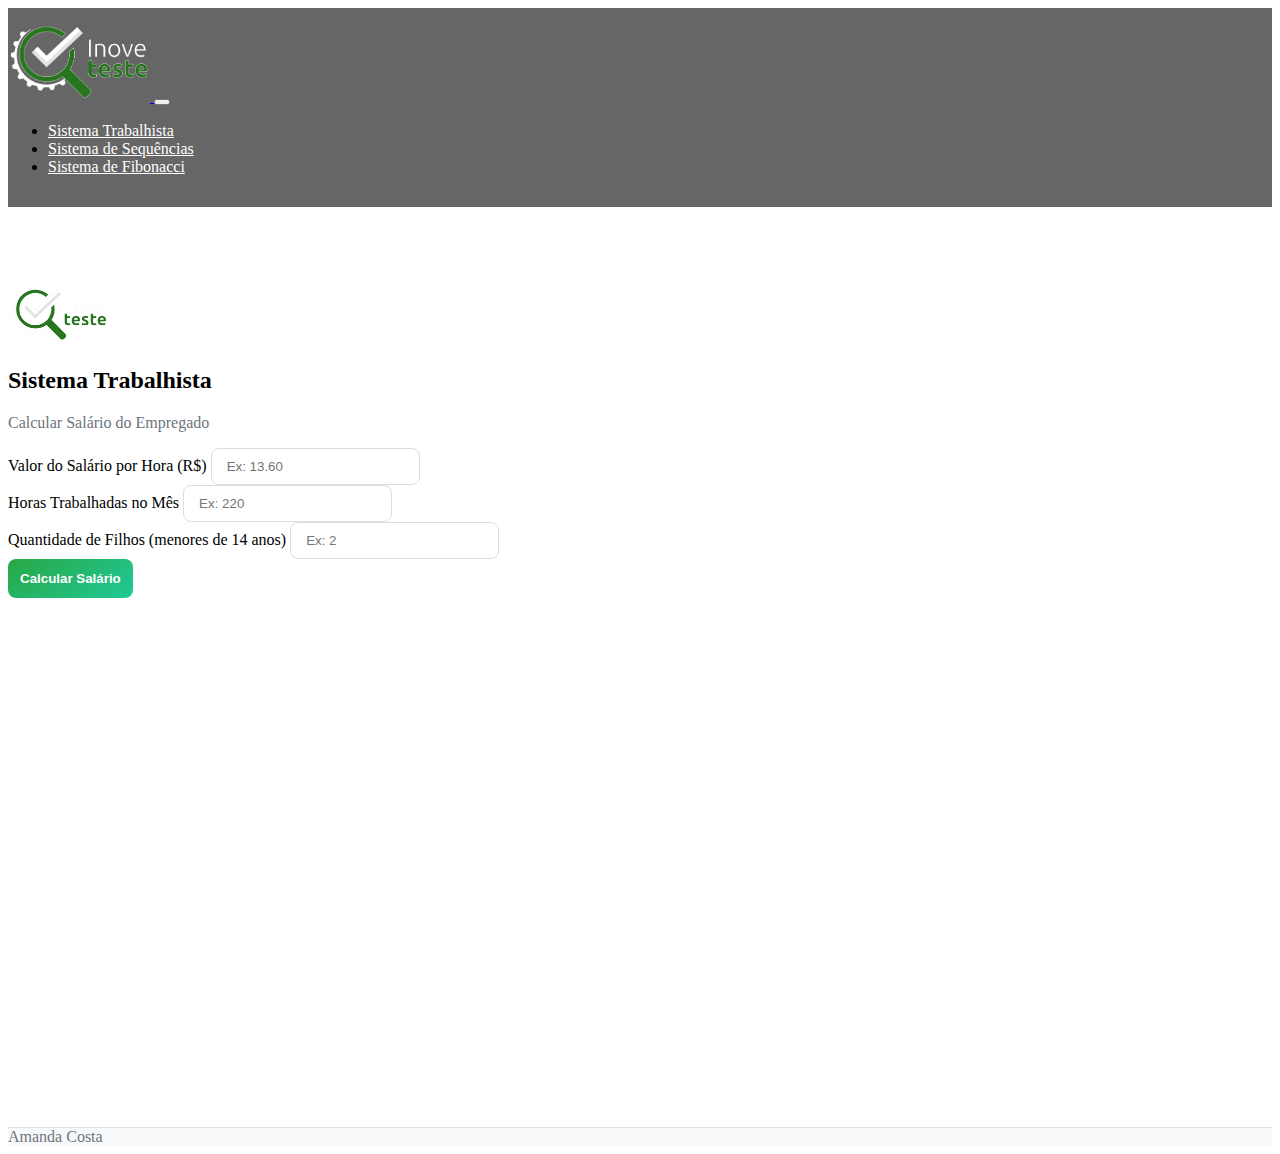
<file: index.html>
<!DOCTYPE html>
<html lang="pt-br">
<head>
  <meta charset="utf-8">
  <meta name="viewport" content="width=device-width, initial-scale=1, shrink-to-fit=no">
  
  <!-- Bootstrap CSS -->
  <link rel="stylesheet" href="https://stackpath.bootstrapcdn.com/bootstrap/4.1.3/css/bootstrap.min.css" integrity="sha384-MCw98/SFnGE8fJT3GXwEOngsV7Zt27NXFoaoApmYm81iuXoPkFOJwJ8ERdknLPMO" crossorigin="anonymous">
  
  <!-- Font Awesome -->
  <link rel="stylesheet" href="https://use.fontawesome.com/releases/v5.3.1/css/all.css" integrity="sha384-mzrmE5qonljUremFsqc01SB46JvROS7bZs3IO2EmfFsd15uHvIt+Y8vEf7N7fWAU" crossorigin="anonymous">
  
  <!-- Estilo CSS -->
  <link rel="stylesheet" type="text/css" href="css/style.css">
  
  <title>Sistema Trabalhista</title>
  <link rel="icon" href="imagens/logo.png">
</head>
<body>
    
    <header> <!--Inicio cabeçalho-->
        <nav class="navbar navbar-expand-md fixed-top header-transparent">
            <div class="container">
                <a href="index.html" class="navbar-brand">
                    <img src="imagens/logo.png" width="142" alt="Logo">
                </a>

            <button class="navbar-toggler" data-toggle="collapse" data-target="#nav-main">
                <i class="fas fa-bars text-white"></i>
            </button>

            <div class="collapse navbar-collapse" id="nav-main">
                <ul class="navbar-nav ml-auto">
                    <li class="nav-item">
                        <a href="index.html" class="nav-link">Sistema Trabalhista</a>
                    </li>
                    <li class="nav-item">
                        <a href="sequencias.html" class="nav-link">Sistema de Sequências</a>
                    </li>
                    <li class="nav-item">
                        <a href="fibonacci.html" class="nav-link">Sistema de Fibonacci</a>
                    </li>

                </ul>
            </div>
            </div>
        </nav>
    </header> <!--Fim cabeçalho-->
    
    <main class="main-content">
        <div class="container-fluid min-vh-100 d-flex align-items-center justify-content-center">
            <div class="card shadow-lg p-4" style="width: 100%; max-width: 600px;">
                <div class="text-center mb-4">
                    <img src="imagens/logo.png" width="100" alt="Logo">
                    <h2 class="mt-3">Sistema Trabalhista</h2>
                    <p class="text-muted">Calcular Salário do Empregado</p>
                </div>
                
                <form id="formSalario">
                    <div class="form-group">
                        <label for="salarioHora">Valor do Salário por Hora (R$)</label>
                        <input type="number" step="0.01" id="salarioHora" name="salarioHora" class="form-control" placeholder="Ex: 13.60" required>
                    </div>
                    
                    <div class="form-group">
                        <label for="horasTrabalhadas">Horas Trabalhadas no Mês</label>
                        <input type="number" id="horasTrabalhadas" name="horasTrabalhadas" class="form-control" placeholder="Ex: 220" required>
                    </div>
                    
                    <div class="form-group">
                        <label for="quantidadeFilhos">Quantidade de Filhos (menores de 14 anos)</label>
                        <input type="number" id="quantidadeFilhos" name="quantidadeFilhos" class="form-control" placeholder="Ex: 2" required>
                    </div>
                    
                    <button type="submit" class="btn btn-verde btn-block mb-3">Calcular Salário</button>
                </form>

                <!-- Resultado -->
                <div id="resultados" class="mt-4" style="display: none;">
                    <h4 class="text-center">Resultado do Cálculo</h4>
                    
                    <div class="alert alert-info">
                        <strong>Salário Bruto:</strong> R$ <span id="salarioBruto">0,00</span>
                    </div>
                    
                    <div class="alert alert-success">
                        <strong>Salário Família:</strong> R$ <span id="salarioFamilia">0,00</span>
                    </div>
                    
                    <div class="alert alert-primary">
                        <strong>Salário Líquido:</strong> R$ <span id="salarioLiquido">0,00</span>
                    </div>
                </div>
            </div>
        </div>
    </main>

    <!-- Rodapé -->
    <footer class="footer mt-auto py-3 bg-light">
        <div class="container text-center">
            <span class="text-muted">Amanda Costa</span>
        </div>
    </footer>
    
    <!-- Scripts -->
     <script>
        document.getElementById('formSalario').addEventListener('submit', function(e) {e.preventDefault();
        // Valores dos inputs
        const salarioHora = parseFloat(document.getElementById('salarioHora').value);
        const horasTrabalhadas = parseInt(document.getElementById('horasTrabalhadas').value);
        const quantidadeFilhos = parseInt(document.getElementById('quantidadeFilhos').value);
    
        // Calcular salario bruto
        const salarioBruto = salarioHora * horasTrabalhadas;

        //Salaio hora
        if (salarioHora <= 0) {
            alert("Valor negativo");
            return
        }
    
        // Calcular salário família
        let valorPorFilho;
        if (salarioBruto <= 788.00) {
            valorPorFilho = 30.50;
        } else if (salarioBruto <= 1100.00) {
            valorPorFilho = 18.50;
        } else {
            valorPorFilho = 11.90;
        }
        
        const salarioFamilia = valorPorFilho * quantidadeFilhos;
    
        // Calcular salário líquido
        const salarioLiquido = salarioBruto + salarioFamilia;
    
        // Mostrar resultados
        document.getElementById('salarioBruto').textContent = salarioBruto.toFixed(2);
        document.getElementById('salarioFamilia').textContent = salarioFamilia.toFixed(2);
        document.getElementById('salarioLiquido').textContent = salarioLiquido.toFixed(2);
        document.getElementById('resultados').style.display = 'block';
     });
    </script>

    <script src="https://code.jquery.com/jquery-3.3.1.slim.min.js" integrity="sha384-q8i/X+965DzO0rT7abK41JStQIAqVgRVzpbzo5smXKp4YfRvH+8abtTE1Pi6jizo" crossorigin="anonymous"></script>
    <script src="https://cdnjs.cloudflare.com/ajax/libs/popper.js/1.14.3/umd/popper.min.js" integrity="sha384-ZMP7rVo3mIykV+2+9J3UJ46jBk0WLaUAdn689aCwoqbBJiSnjAK/l8WvCWPIPm49" crossorigin="anonymous"></script>
    <script src="https://stackpath.bootstrapcdn.com/bootstrap/4.1.3/js/bootstrap.min.js" integrity="sha384-ChfqqxuZUCnJSK3+MXmPNIyE6ZbWh2IMqE241rYiqJxyMiZ6OW/JmZQ5stwEULTy" crossorigin="anonymous"></script>
</body>
</html>
</file>
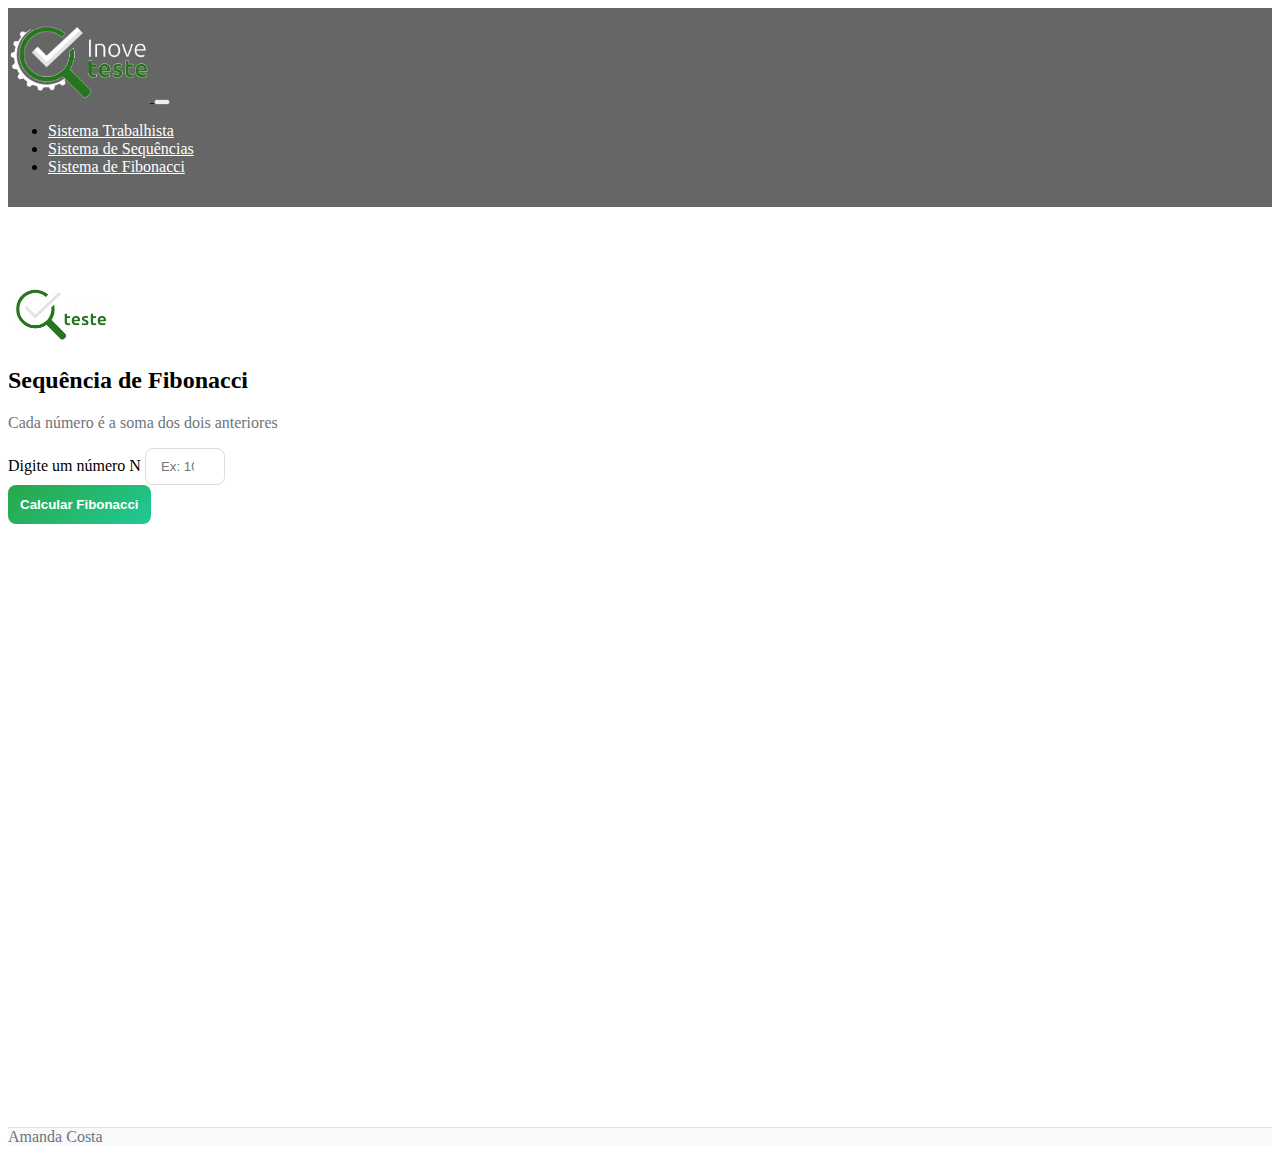
<file: fibonacci.html>
<!DOCTYPE html>
<html lang="pt-br">
<head>
  <meta charset="utf-8">
  <meta name="viewport" content="width=device-width, initial-scale=1, shrink-to-fit=no">
  
  <!-- Bootstrap CSS -->
  <link rel="stylesheet" href="https://stackpath.bootstrapcdn.com/bootstrap/4.1.3/css/bootstrap.min.css" integrity="sha384-MCw98/SFnGE8fJT3GXwEOngsV7Zt27NXFoaoApmYm81iuXoPkFOJwJ8ERdknLPMO" crossorigin="anonymous">
  
  <!-- Font Awesome -->
  <link rel="stylesheet" href="https://use.fontawesome.com/releases/v5.3.1/css/all.css" integrity="sha384-mzrmE5qonljUremFsqc01SB46JvROS7bZs3IO2EmfFsd15uHvIt+Y8vEf7N7fWAU" crossorigin="anonymous">
  
  <!-- Estilo CSS -->
  <link rel="stylesheet" type="text/css" href="css/style.css">
  
  <title>Sistema de Fibonacci</title>
  <link rel="icon" href="imagens/logo.png">
</head>
<body>
    
    <header> <!--Inicio cabeçalho-->
        <nav class="navbar navbar-expand-md fixed-top header-transparent">
            <div class="container">
                <a href="index.html" class="navbar-brand">
                    <img src="imagens/logo.png" width="142" alt="Logo">
                </a>

            <button class="navbar-toggler" data-toggle="collapse" data-target="#nav-main">
                <i class="fas fa-bars text-white"></i>
            </button>

            <div class="collapse navbar-collapse" id="nav-main">
                <ul class="navbar-nav ml-auto">
                    <li class="nav-item">
                        <a href="index.html" class="nav-link">Sistema Trabalhista</a>
                    </li>
                    <li class="nav-item">
                        <a href="sequencias.html" class="nav-link">Sistema de Sequências</a>
                    </li>
                    <li class="nav-item">
                        <a href="fibonacci.html" class="nav-link">Sistema de Fibonacci</a>
                    </li>
                </ul>
            </div>
            </div>
        </nav>
    </header> <!--Fim cabeçalho-->
    
    <!-- Fibonacci -->
    <main class="main-content">
        <div class="container-fluid min-vh-100 d-flex align-items-center justify-content-center">
            <div class="card shadow-lg p-4" style="width: 100%; max-width: 600px;">
                <div class="text-center mb-4">
                    <img src="imagens/logo.png" width="100" alt="Logo">
                    <h2 class="mt-3">Sequência de Fibonacci</h2>
                    <p class="text-muted">Cada número é a soma dos dois anteriores</p>
                </div>
                
                <form id="formFibonacci">
                    <div class="form-group">
                        <label for="numeroN">Digite um número N</label>
                        <input type="number" id="numeroN" name="numeroN" class="form-control" placeholder="Ex: 10" min="1" max="50" required>
                    </div>
                    
                    <button type="submit" class="btn btn-verde btn-block mb-3">
                        Calcular Fibonacci
                    </button>
                </form>

                <!-- Resultados -->
                <div id="resultados" class="mt-4" style="display: none;">
                    <h4 class="text-center mb-3">Resultado</h4>
                    
                    <div class="resultado-item">
                        <h6>Primeiros <span id="quantidadeN">N</span> números de Fibonacci:</h6>
                        <div class="bg-light p-3 rounded">
                            <span id="sequenciaFibonacci" class="sequencia-fibonacci">-</span>
                        </div>
                    </div>
                    
                    <div class="resultado-item mt-3">
                        <h6>O número <span id="numeroVerificado">N</span>:</h6>
                        <div id="statusBox" class="p-2 rounded text-center text-white">
                            <span id="statusFibonacci" class="h5">-</span>
                        </div>
                    </div>
                </div>
            </div>
        </div>
    </main>

    <!-- Rodapé -->
    <footer class="footer mt-auto py-3 bg-light">
        <div class="container text-center">
            <span class="text-muted">Amanda Costa</span>
        </div>
    </footer>
    
    <!-- Scripts -->
    <script>
        // Formulário
        document.getElementById('formFibonacci').addEventListener('submit', function(e) {
            e.preventDefault();
            
            var n = parseInt(document.getElementById('numeroN').value);
            
            if (n > 0 && n <= 50) {
                // Gerar sequência de Fibonacci
                var fibo = [];
                if (n >= 1) fibo[0] = 1;
                
                for (var i = 1; i < n; i++) {
                    if (i % 2 === 0) { var ultimosImpares = [];
                
                for (var j = i-1; j >= 0; j--) {
                    if (fibo[j] % 2 !== 0) { // ímpar
                        ultimosImpares.push(fibo[j]);
                        if (ultimosImpares.length === 3) {
                            break; s
                        }
                    }
                }
                
                var soma = 0;
                for (var k = 0; k < ultimosImpares.length; k++) {
                    soma += ultimosImpares[k];
                }
                
                fibo[i] = soma;
                
            } else { 
                // Fibonacci 
                if (i === 1) {
                    fibo[1] = 1;
                } else {
                    fibo[i] = fibo[i-1] + fibo[i-2];
                }
            }
        }
        
        // Verificar se N está na sequência 
        var estaNaSequencia = false;
        for (var v = 0; v < fibo.length; v++) {
            if (fibo[v] === n) {
                estaNaSequencia = true;
                break;
            }
        }
        
        // Resultados
        document.getElementById('quantidadeN').textContent = n;
        document.getElementById('numeroVerificado').textContent = n;
        document.getElementById('sequenciaFibonacci').textContent = fibo.join(' → ');
        
        var statusBox = document.getElementById('statusBox');
        var statusText = document.getElementById('statusFibonacci');
        
        if (estaNaSequencia) {
            statusBox.style.backgroundColor = '#28a745';
            statusText.innerHTML = 'Faz parte da sequência!';
        } else {
            statusBox.style.backgroundColor = '#dc3545';
            statusText.innerHTML = 'Não faz parte da sequência';
        }
        
        document.getElementById('resultados').style.display = 'block';
        
        // Rola até os resultados
        document.getElementById('resultados').scrollIntoView({ behavior: 'smooth' });
        
    } else {
        alert('Por favor, digite um número entre 1 e 50.');
    }
});
    </script>

    <script src="https://code.jquery.com/jquery-3.3.1.slim.min.js" integrity="sha384-q8i/X+965DzO0rT7abK41JStQIAqVgRVzpbzo5smXKp4YfRvH+8abtTE1Pi6jizo" crossorigin="anonymous"></script>
    <script src="https://cdnjs.cloudflare.com/ajax/libs/popper.js/1.14.3/umd/popper.min.js" integrity="sha384-ZMP7rVo3mIykV+2+9J3UJ46jBk0WLaUAdn689aCwoqbBJiSnjAK/l8WvCWPIPm49" crossorigin="anonymous"></script>
    <script src="https://stackpath.bootstrapcdn.com/bootstrap/4.1.3/js/bootstrap.min.js" integrity="sha384-ChfqqxuZUCnJSK3+MXmPNIyE6ZbWh2IMqE241rYiqJxyMiZ6OW/JmZQ5stwEULTy" crossorigin="anonymous"></script>
</body>
</html>
</file>
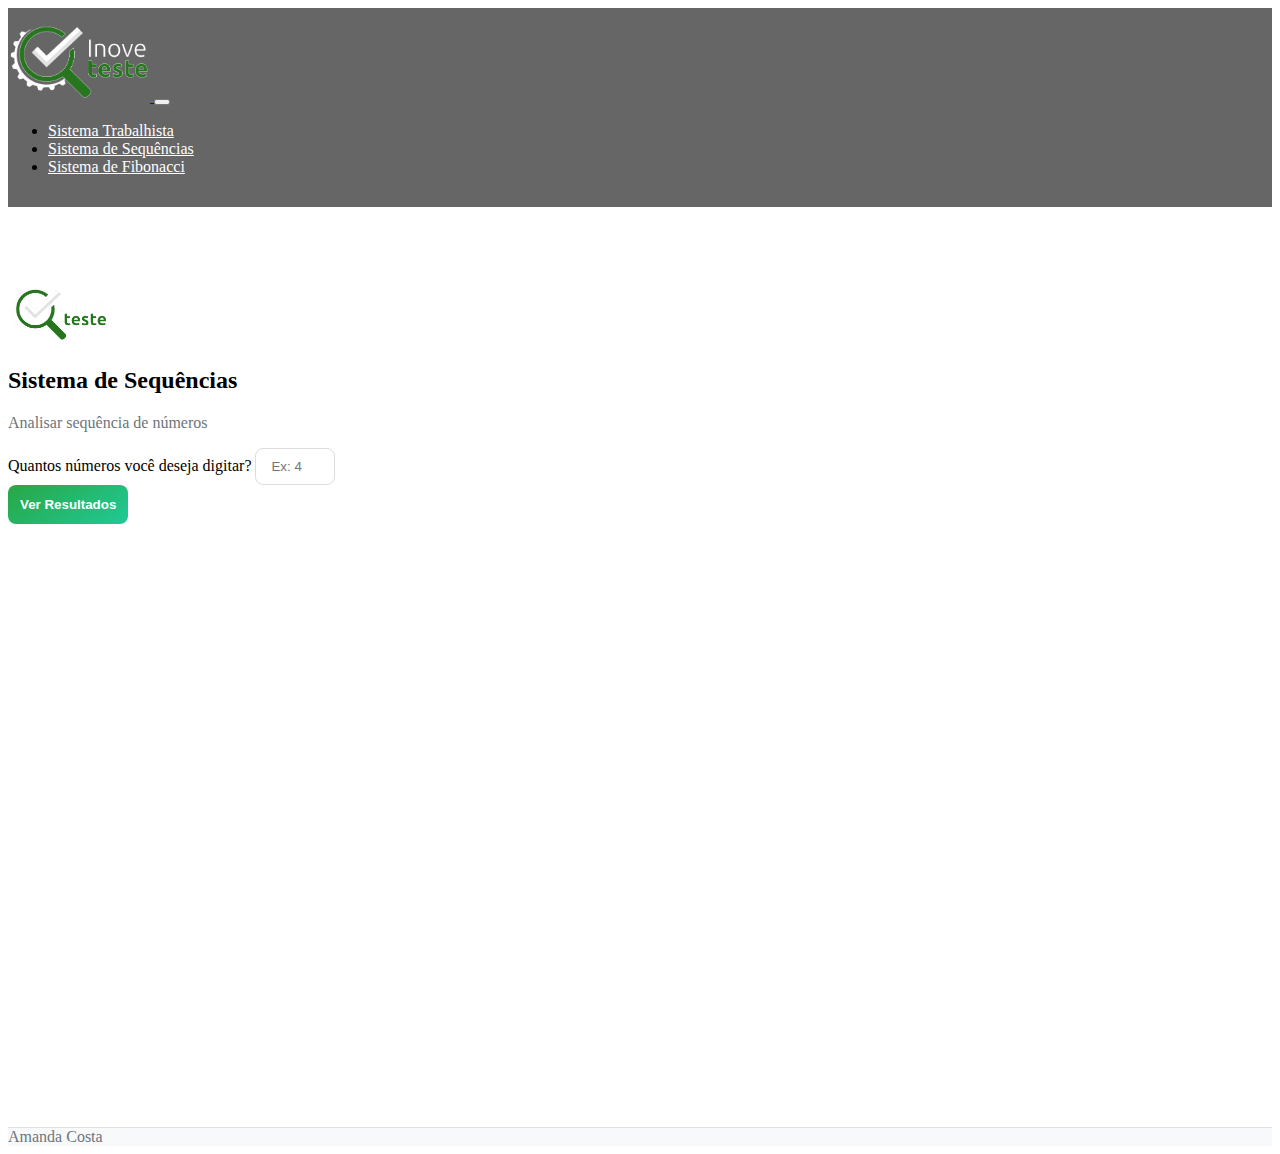
<file: sequencias.html>
<!DOCTYPE html>
<html lang="pt-br">
<head>
  <meta charset="utf-8">
  <meta name="viewport" content="width=device-width, initial-scale=1, shrink-to-fit=no">
  
  <!-- Bootstrap CSS -->
  <link rel="stylesheet" href="https://stackpath.bootstrapcdn.com/bootstrap/4.1.3/css/bootstrap.min.css" integrity="sha384-MCw98/SFnGE8fJT3GXwEOngsV7Zt27NXFoaoApmYm81iuXoPkFOJwJ8ERdknLPMO" crossorigin="anonymous">
  
  <!-- Font Awesome -->
  <link rel="stylesheet" href="https://use.fontawesome.com/releases/v5.3.1/css/all.css" integrity="sha384-mzrmE5qonljUremFsqc01SB46JvROS7bZs3IO2EmfFsd15uHvIt+Y8vEf7N7fWAU" crossorigin="anonymous">
  
  <!-- Estilo CSS -->
  <link rel="stylesheet" type="text/css" href="css/style.css">
  
  <title>Sistema de Sequências</title>
  <link rel="icon" href="imagens/logo.png">
</head>
<body>
    
    <header> <!--Inicio cabeçalho-->
        <nav class="navbar navbar-expand-md fixed-top header-transparent">
            <div class="container">
                <a href="index.html" class="navbar-brand">
                    <img src="imagens/logo.png" width="142" alt="Logo">
                </a>

            <button class="navbar-toggler" data-toggle="collapse" data-target="#nav-main">
                <i class="fas fa-bars text-white"></i>
            </button>

            <div class="collapse navbar-collapse" id="nav-main">
                <ul class="navbar-nav ml-auto">
                    <li class="nav-item">
                        <a href="index.html" class="nav-link">Sistema Trabalhista</a>
                    </li>
                    <li class="nav-item">
                        <a href="sequencias.html" class="nav-link">Sistema de Sequências</a>
                    </li>
                    <li class="nav-item">
                        <a href="fibonacci.html" class="nav-link">Sistema de Fibonacci</a>
                    </li>

                </ul>
            </div>
            </div>
        </nav>
    </header> <!--Fim cabeçalho-->
    
    <!-- Sequências -->
    <main class="main-content">
        <div class="container-fluid min-vh-100 d-flex align-items-center justify-content-center">
            <div class="card shadow-lg p-4" style="width: 100%; max-width: 600px;">
                <div class="text-center mb-4">
                    <img src="imagens/logo.png" width="100" alt="Logo">
                    <h2 class="mt-3">Sistema de Sequências</h2>
                    <p class="text-muted">Analisar sequência de números</p>
                </div>
                
                <form id="formSequencia">
                    <div class="form-group">
                        <label for="quantidade">Quantos números você deseja digitar?</label>
                        <input type="number" id="quantidade" name="quantidade" class="form-control" placeholder="Ex: 4 (máximo 10)" min="1" max="10" required>
                    </div>
                    
                    <div id="camposNumeros" class="mb-3">
                        <!-- Aqui vão aparecer os campos dos números -->
                    </div>
                    
                    <button type="submit" class="btn btn-verde btn-block mb-3">
                        Ver Resultados
                    </button>
                </form>

                <!-- Resultados -->
                <div id="resultados" class="mt-4" style="display: none;">
                    <h4 class="text-center mb-3">Resultado</h4>
                    
                    <div class="resultado-item">
                        <h6>Sequência digitada:</h6>
                        <div class="bg-light p-3 rounded">
                            <span id="sequenciaDigitada" class="font-weight-bold">-</span>
                        </div>
                    </div>
                    
                    <div class="resultado-item mt-3">
                        <h6>Menor número:</h6>
                        <div class="bg-success text-white p-2 rounded text-center">
                            <span id="menorNumero" class="h5">-</span>
                        </div>
                    </div>
                    
                    <div class="resultado-item mt-3">
                        <h6>Maior número:</h6>
                        <div class="bg-primary text-white p-2 rounded text-center">
                            <span id="maiorNumero" class="h5">-</span>
                        </div>
                    </div>

                    <div class="resultado-item mt-3">
                        <h6>Segundo maior número:</h6>
                        <div class="bg-warning text-dark p-2 rounded text-center">
                            <span id="segundoM" class="h5">-</span>
                        </div>
                    </div>
                </div>
            </div>
        </div>
    </main>

    <!-- Rodapé -->
    <footer class="footer mt-auto py-3 bg-light">
        <div class="container text-center">
            <span class="text-muted">Amanda Costa</span>
        </div>
    </footer>
    
    <!-- Scripts -->
    <script>
        var inputQuantidade = document.getElementById('quantidade');
        
        inputQuantidade.addEventListener('input', function() {
            // Pega o valor digitado
            var qtd = parseInt(this.value);
            var divCampos = document.getElementById('camposNumeros');
            
            // Limpa os campos que tinham antes
            divCampos.innerHTML = '';
            
            // Só cria campos se o número for entre 1 e 10
            if (qtd > 0 && qtd <= 10) {
                for (var i = 1; i <= qtd; i++) {
                    // Cria um grupo para cada número
                    var novoCampo = document.createElement('div');
                    novoCampo.className = 'form-group';
                    
                    // HTML do campo
                    novoCampo.innerHTML = `
                        <label for="num${i}">Número ${i}:</label>
                        <input type="number" id="num${i}" class="form-control" placeholder="Digite o ${i}º número" required>
                    `;
                    
                    // Adiciona na página
                    divCampos.appendChild(novoCampo);
                }
            }
        });

        // Quando enviar o formulário
        var form = document.getElementById('formSequencia');
        
        form.addEventListener('submit', function(evento) {
            evento.preventDefault(); 
            
            var qtd = parseInt(document.getElementById('quantidade').value);
            var listaNumeros = [];
            var tudoOk = true;
            
            // Pega todos os números digitados
            for (var i = 1; i <= qtd; i++) {
                var campoNumero = document.getElementById('num' + i);
                var valor = parseFloat(campoNumero.value);
                
                // Verifica se o número é válido
                if (isNaN(valor)) {
                    alert('Digite um número válido no campo ' + i);
                    tudoOk = false;
                    break;
                }
                
                listaNumeros.push(valor);
            }
            
            if (tudoOk && listaNumeros.length === qtd) {
                // Encontra o menor número
                var menor = listaNumeros[0];
                for (var i = 1; i < listaNumeros.length; i++) {
                    if (listaNumeros[i] < menor) {
                        menor = listaNumeros[i];
                    }
                }

                // Encontra o maior número
                var maior = listaNumeros[0];
                for (var i = 1; i < listaNumeros.length; i++) {
                    if (listaNumeros[i] > maior) {
                        maior = listaNumeros[i];
                    }
                }
                
                // Encontra o Segundo maior número  
                var segundoM = -Infinity;
                
                for (var i = 0; i < listaNumeros.length; i++) {
                    if (listaNumeros[i] > segundoM && listaNumeros[i] < maior) {
                        segundoM = listaNumeros[i];
                    }
                }
                
                // Mostra o resultado 
                document.getElementById('sequenciaDigitada').textContent = listaNumeros.join(', ');
                document.getElementById('menorNumero').textContent = menor;
                document.getElementById('maiorNumero').textContent = maior;
                document.getElementById('segundoM').textContent = segundoM;
                document.getElementById('resultados').style.display = 'block';
                
                // Rola até os resultados
                document.getElementById('resultados').scrollIntoView({ behavior: 'smooth' });
            }
        });
    </script>

    <script src="https://code.jquery.com/jquery-3.3.1.slim.min.js" integrity="sha384-q8i/X+965DzO0rT7abK41JStQIAqVgRVzpbzo5smXKp4YfRvH+8abtTE1Pi6jizo" crossorigin="anonymous"></script>
    <script src="https://cdnjs.cloudflare.com/ajax/libs/popper.js/1.14.3/umd/popper.min.js" integrity="sha384-ZMP7rVo3mIykV+2+9J3UJ46jBk0WLaUAdn689aCwoqbBJiSnjAK/l8WvCWPIPm49" crossorigin="anonymous"></script>
    <script src="https://stackpath.bootstrapcdn.com/bootstrap/4.1.3/js/bootstrap.min.js" integrity="sha384-ChfqqxuZUCnJSK3+MXmPNIyE6ZbWh2IMqE241rYiqJxyMiZ6OW/JmZQ5stwEULTy" crossorigin="anonymous"></script>
</body>
</html>
</file>
<file: css/style.css>
/* CABEÇALHO */
.header-transparent {
    padding: 15px 0px;
    background: rgba(0,0,0,0.6);
}

.main-content {
    padding-top: 80px;
    min-height: calc(100vh - 60px); 
}

/* Links */
.header-transparent .nav-link {
    color: white;
}

.header-transparent .nav-link:hover {
    color: #cda5ee;
}

/* Sistemas */
.btn-verde {
    background-color: #3c7c11;
    color: white;
    border: none;
}

.btn-verde:hover {
    background-color: #255806;
    color: white;
}

.alert {
    border: none;
    border-radius: 8px;
}

.alert-info {
    background-color: #e9ecef;
    color: #495057;
}

.alert-success {
    background-color: #d4edda;
    color: #155724;
}

.alert-primary {
    background-color: #cce5ff;
    color: #004085;
}

/* Rodapé */
.footer {
    background-color: #f8f9fa;
    border-top: 1px solid #dee2e6;
}

.resultado-item {
    margin-bottom: 1rem;
}

.resultado-item h6 {
    color: #555;
    margin-bottom: 0.5rem;
    font-weight: 600;
}

.btn-verde {
    background: linear-gradient(145deg, #28a745, #20c997);
    color: white;
    border: none;
    border-radius: 8px;
    padding: 12px;
    font-weight: 600;
    transition: all 0.3s ease;
}

.btn-verde:hover {
    background: linear-gradient(145deg, #218838, #1e9e6e);
    transform: translateY(-2px);
    box-shadow: 0 4px 8px rgba(0,0,0,0.2);
}

.fibo-explicacao {
    background: #f8f9fa;
    border-left: 4px solid #6f42c1;
    padding: 15px;
    border-radius: 5px;
    margin-bottom: 20px;
}

.fibo-explicacao h6 {
    color: #6f42c1;
    font-weight: bold;
}

.sequencia-fibonacci {
    font-family: 'Courier New', monospace;
    font-weight: bold;
    color: #6f42c1;
    font-size: 1.1em;
}

.card {
    border: none;
    border-radius: 15px;
}

.text-muted {
    color: #6c757d !important;
}

.form-control {
    border-radius: 8px;
    border: 1px solid #ddd;
    padding: 10px 15px;
}

.form-control:focus {
    border-color: #6f42c1;
    box-shadow: 0 0 0 0.2rem rgba(111, 66, 193, 0.25);
}
</file>
